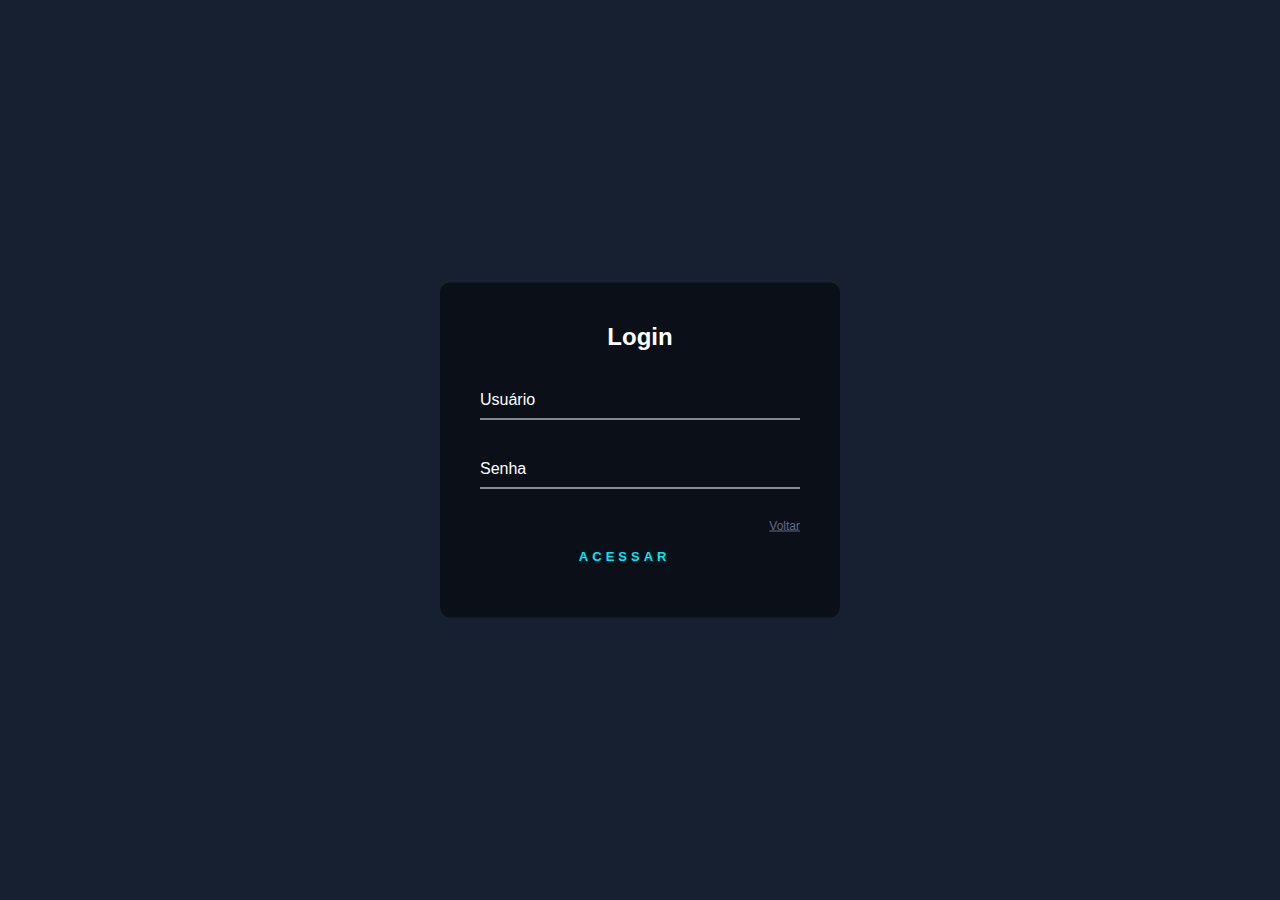
<file: login.html>
<!DOCTYPE html>
<html lang="en">
<head>
    <meta charset="UTF-8">
    <meta http-equiv="X-UA-Compatible" content="IE=edge">
    <meta name="viewport" content="width=device-width, initial-scale=1.0">
    <link rel="stylesheet" href="login.css">
    <link rel="icon" href="https://www.pngmart.com/files/15/Vector-Arrow-Down-PNG-Picture.png ">
    <title>Projetos Daniel: Login</title>
</head>
<body>
    <div class="login-box">
        <h2>Login</h2>
        <form>
            <div class="user-box">
                <input type="text" name="" required="">
                <label>Usuário</label>
            </div>

            <div class="user-box">
                <input type="password" name="" required="">
                <label>Senha</label>
            </div>
            <div>
                <a href="index.html" class="forgot__login" onclick="submit()">Voltar</a>
            </div>
            <a class="btn__submit" href="#">
                <span></span>
                <span></span>
                <span></span>
                <span></span>
                Acessar
            </a>
        </form>
    </div>    
</body>
</html>
</file>
<file: login.css>
html {
    height: 100%;
}

body{
    margin: 0;
    padding: 0;
    background: #172031;    
    text-align: center;
}

* {
    font-family: 'Outfit', sans-serif;
}

.login-box {
    position: absolute;
    top: 50%;
    left: 50%;
    width: 400px;
    padding: 40px;
    transform: translate(-50%, -50%);
    background: rgba(0, 0, 0, .5);
    box-sizing: border-box;
    border-radius: 10px;
}

.login-box h2{
    margin: 0 0 30px;
    padding: 0;
    color: #fff;
    text-align: center;
}

.login-box .user-box {
    position: relative;
}

.login-box .user-box input {
    width: 100%;
    padding: 10px 0;
    font-size: 16px;
    color: #fff;
    margin-bottom: 30px;
    border: none;
    border-bottom: 1px solid #fff;
    outline: none;
    background: transparent;
}

.login-box .user-box label {
    position: absolute;
    top: 0;
    left: 0;
    padding: 10px 0;
    font-size: 16px;
    color: #fff;
    pointer-events: none;
    transition: .5s;
}

.login-box .user-box input:focus~label,
.login-box .user-box input:valid~label {
    top: -20px;
    left: 0;
    color: #03e9f4;
    font-size: 12px;
}
/*

.login-box .user-box input:focus~label -> faz o efeito do rótulo do campo ir pra cima

.login-box .user-box input:valid~label -> faz o rótulo continuar em cima mesmo clicando em outro local

*/

.forgot__login {
    font-size: 12px;
    color: #5b6b8b;
    float: right;
}

.btn__submit {
    position: relative;
    display: inline-block;
    padding: 10px 20px;
    color: #03e9f4;
    font-size: 13px;
    font-weight: 700;
    text-decoration: none; /*tira o sublinhado*/
    text-transform: uppercase; /*coloca o texto inteiro em caixa alta*/
    overflow: hidden;
    transition: .5s; /*efeito de transição para aparecer o link na tela. Só conta o 1º nº*/
    margin-top: 20px;
    letter-spacing: 4px; /*espaço entre letras*/
}

.btn__submit:hover {
    /*efeito ao passar o mouse sobre o botão*/
    background: #03e9f4;
    color: rgb(10, 11, 21); /*cor do texto ao passar o mouse por cima*/
    border-radius: 5px; /* arredonda as bordas*/
}

.btn__submit span {
    position: absolute;
    display: block;
}

.btn__submit span:nth-child(1) {
    top: 0%;
    left: -100%;
    width: 100%;
    height: 2px;
    background: linear-gradient(90deg, transparent, #03e9f4);
    animation: btn-anim1 1s linear infinite;
}

@keyframes btn-anim1 {
    0% {
        left: -100%;
    }

    50%,
    100% {
        left: 100%;
    }
}

.btn__submit span:nth-child(2) {
    top: -100%;
    right: 0%;
    width: 2px;
    height: 100%;
    background: linear-gradient(180deg, transparent, #03e9f4);
    animation: btn-anim2 1s linear infinite;
    animation-delay: .25s;
}

@keyframes btn-anim2 {
    0% {
        top: -100%;
    }

    50%,
    100% {
        top: 100%;
    }
}

.btn__submit span:nth-child(3) {
    bottom: 0%;
    right: -100%;
    width: 100%;
    height: 2px;
    background: linear-gradient(270deg, transparent, #03e9f4);
    animation: btn-anim3 1s linear infinite;
    animation-delay: .5s;
}

@keyframes btn-anim3 {
    0% {
        right: -100%;
    }

    50%,
    100% {
        right: 100%;
    }
}

.btn__submit span:nth-child(4) {
    bottom: -100%;
    left: 0;
    width: 2px;
    height: 100%;
    background: linear-gradient(360deg, transparent, #03e9f4);
    animation: btn-anim4 1s linear infinite;
    animation-delay: .75s;
}

@keyframes btn-anim4 {
    0% {
        bottom: -100%;
    }

    50%,
    100% {
        bottom: 100%;
    }
}
</file>
